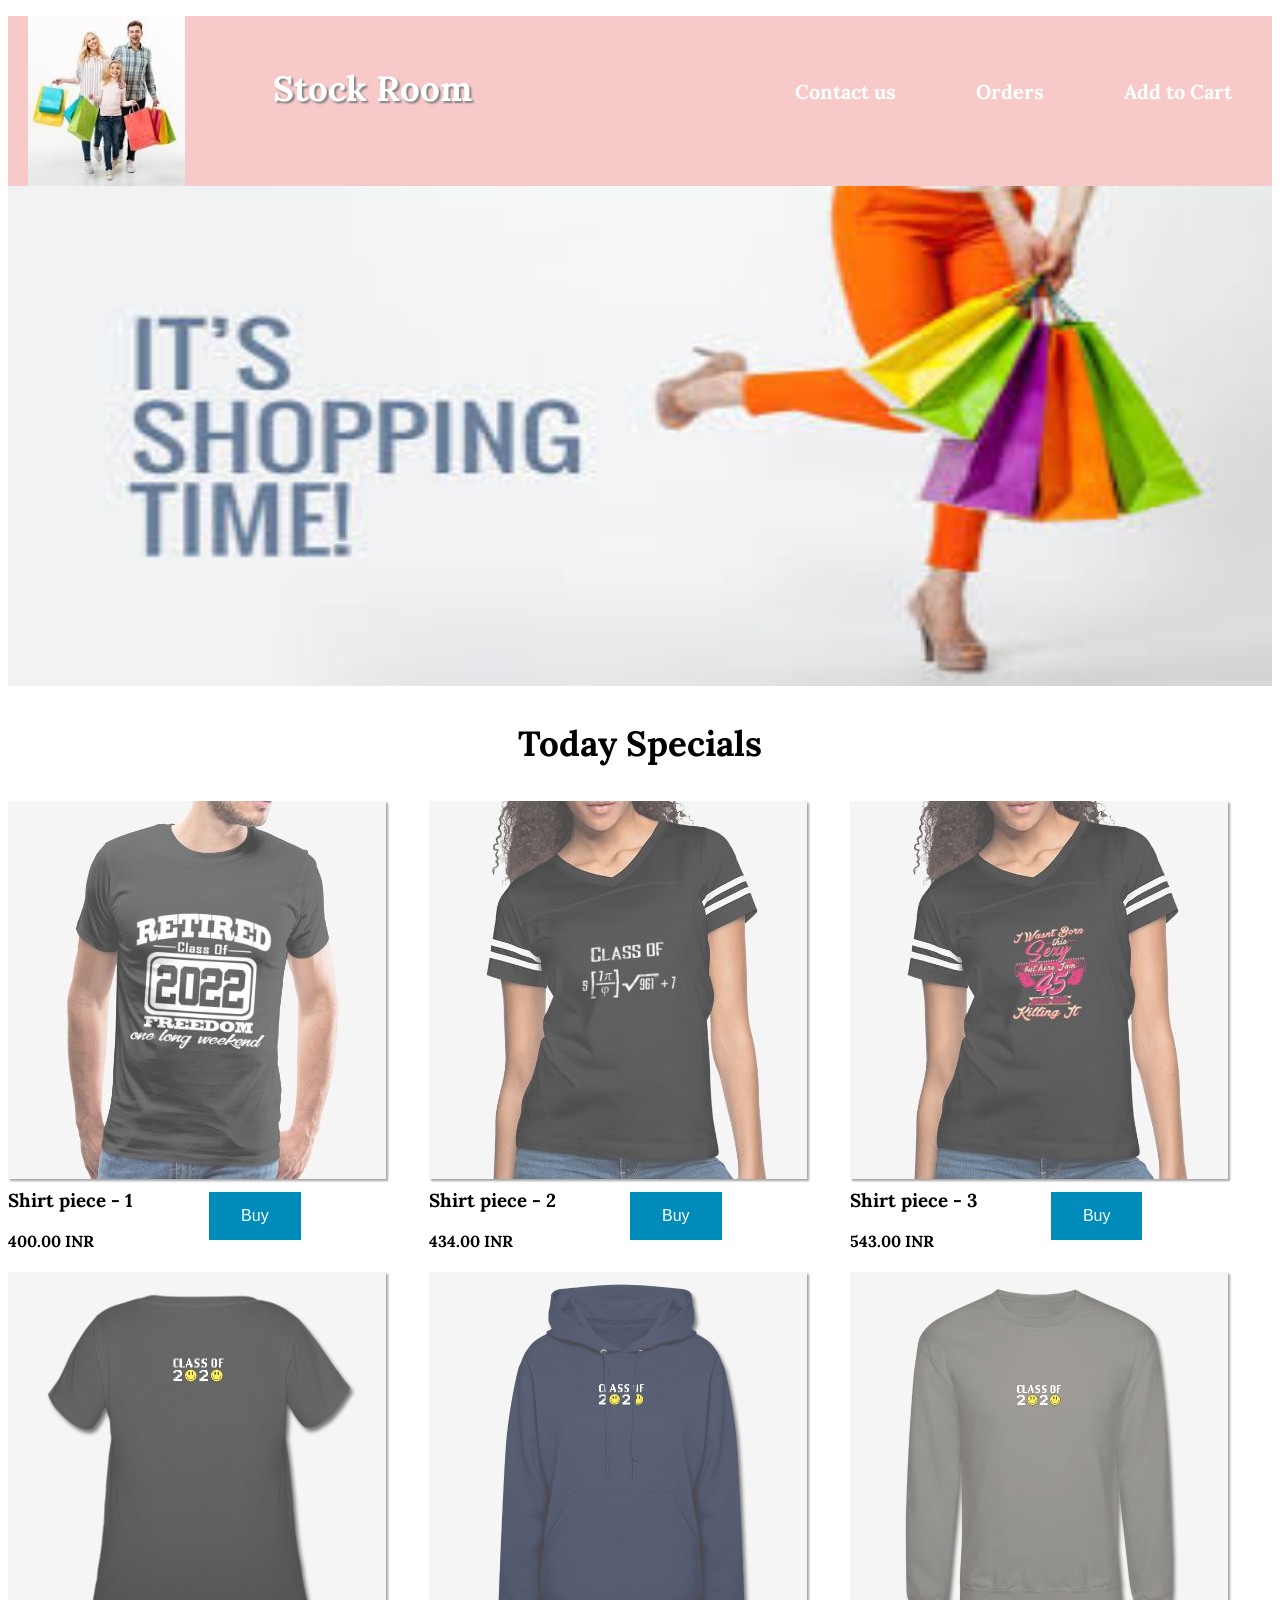
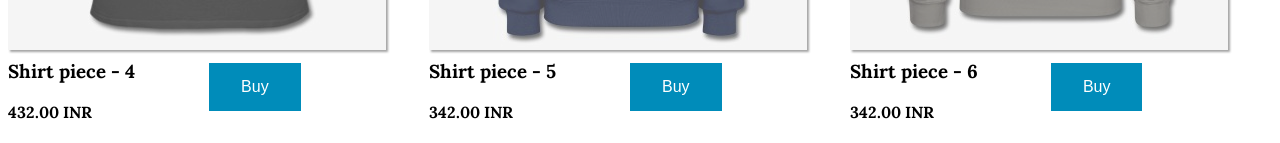
<file: Static Shopping web page/index.html>
<!DOCTYPE html>
<html>
<head>
	<meta charset="utf-8">
	<meta name="viewport" content="width=device-width initial-scale=1.0">
	<title>Welcome to Stock Room</title>
	<link rel="preconnect" href="https://fonts.googleapis.com">
	<link rel="preconnect" href="https://fonts.gstatic.com" crossorigin>
	<link href="https://fonts.googleapis.com/css2?family=Lora:ital,wght@1,500&display=swap" rel="stylesheet">
	<link rel="stylesheet" type="text/css" href="stylesheet.css">
</head>
<body>
	<div class="header">
		<div class="header-img">
			<a href="index.html"><img src="Images/logo1.jpg" title="Home page!!!"></a>
		</div>
		<div class="header-logo">Stock Room</div>
		<div class="header-list">
			<ul>
				<li>Add to Cart</li>
				<li>Orders</li>
				<li>Contact us</li>
			</ul>
		</div>
	</div>
	<div class="main jumbotron">
		<img src="Images/shopping.jpg">
	</div>
	<div class="Heading">
		<h1>Today Specials</h1>
	</div>
	<div class="Container">
		<div class=floater image1>
			<img src="Images/image-1.jpg">
			<div class="new">
				<h3>Shirt piece - 1</h3>
				<h4>400.00 INR</h4>
				<a href="Order-page.html" target="_blank"><button class="button">Buy</button></a>
			</div>
			
		</div>
		<div class=floater image2>
			<img src="Images/image-2.jpg">
			<div class="new">
				<h3>Shirt piece - 2</h3>
				<h4>434.00 INR</h4>
				<a href="Order-page.html" target="_blank"><button class="button">Buy</button></a>
			</div>
			
		</div>
		<div class=floater image3>
			<img src="Images/image-3.jpg">
			<div class="new">
				<h3>Shirt piece - 3</h3>
				<h4>543.00 INR</h4>
				<a href="Order-page.html" target="_blank"><button class="button">Buy</button></a>
			</div>
			
		</div>
		<div class=floater image4>
			<img src="Images/image-4.jpg">
			<div class="new">
				<h3>Shirt piece - 4</h3>
				<h4>432.00 INR</h4>
				<a href="Order-page.html" target="_blank"><button class="button">Buy</button></a>
			</div>
			
		</div>
		<div class=floater image5>
			<img src="Images/image-5.jpg">
			<div class="new">
				<h3>Shirt piece - 5</h3>
				<h4>342.00 INR</h4>
				<a href="Order-page.html" target="_blank"><button class="button">Buy</button></a>
			</div>

		</div>
		<div class=floater image6>
			<img src="Images/image-6.jpg">
			<div class="new">
				<h3>Shirt piece - 6</h3>
				<h4>342.00 INR</h4>
				<a href="Order-page.html" target="_blank"><button class="button">Buy</button></a>
			</div>
			
		</div>


</body>
</html>
</file>
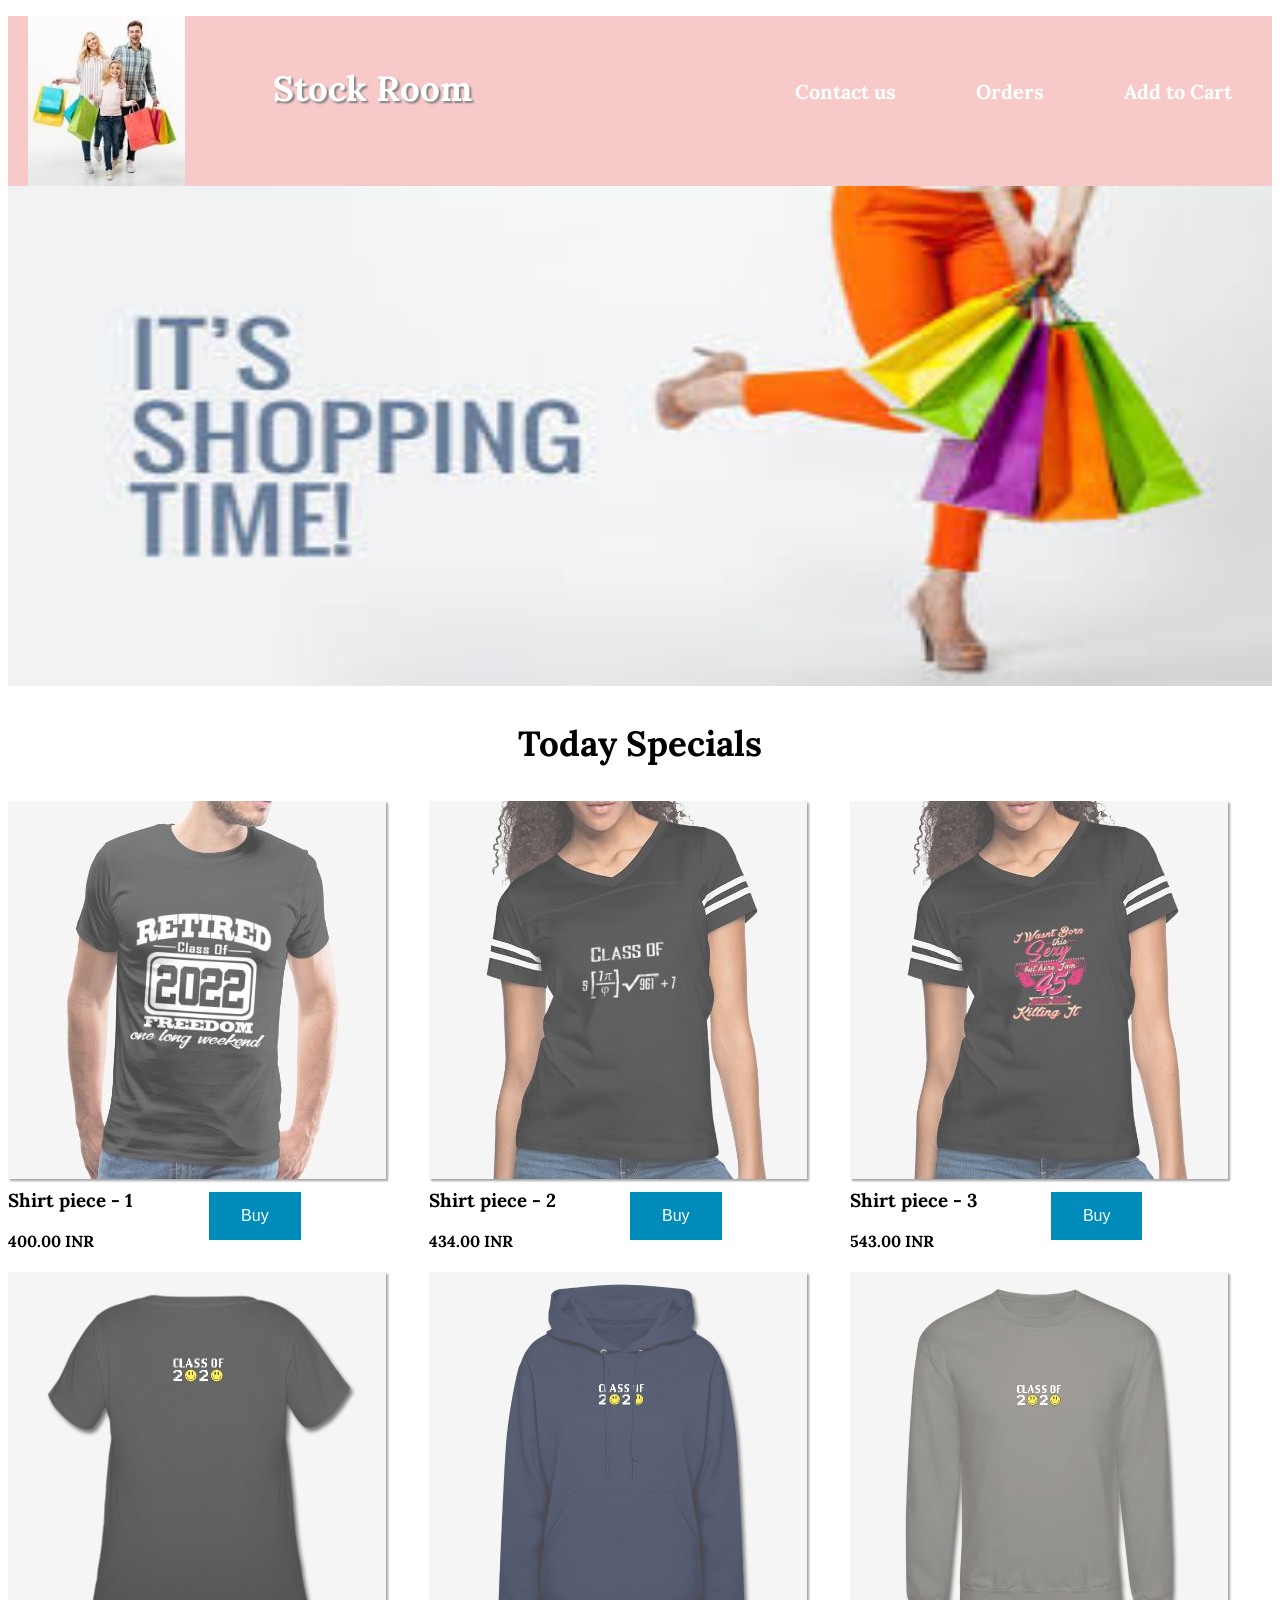
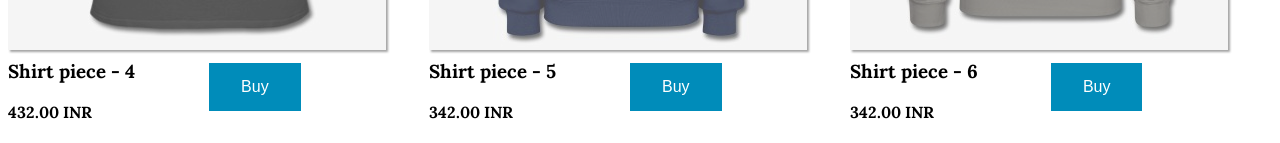
<file: Static Shopping web page/File1.html>
<!DOCTYPE html>
<html>
<head>
	<meta charset="utf-8">
	<meta name="viewport" content="width=device-width initial-scale=1.0">
	<title>Welcome to Stock Room</title>
	<link rel="preconnect" href="https://fonts.googleapis.com">
	<link rel="preconnect" href="https://fonts.gstatic.com" crossorigin>
	<link href="https://fonts.googleapis.com/css2?family=Lora:ital,wght@1,500&display=swap" rel="stylesheet">
	<link rel="stylesheet" type="text/css" href="stylesheet.css">
</head>
<body>
	<div class="header">
		<div class="header-img">
			<a href="File1.html"><img src="Images/logo1.jpg" title="Click here for more info!!!"></a>
		</div>
		<div class="header-logo">Stock Room</div>
		<div class="header-list">
			<ul>
				<li>Add to Cart</li>
				<li>Orders</li>
				<li>Contact us</li>
			</ul>
		</div>
	</div>
	<div class="main jumbotron">
		<img src="Images/shopping.jpg">
	</div>
	<div class="Heading">
		<h1>Today Specials</h1>
	</div>
	<div class="Container">
		<div class=floater image1>
			<img src="Images/image-1.jpg">
			<div class="new">
				<h3>Shirt piece - 1</h3>
				<h4>400.00 INR</h4>
				<a href="Order-page.html" target="_blank"><button class="button">Buy</button></a>
			</div>
			
		</div>
		<div class=floater image2>
			<img src="Images/image-2.jpg">
			<div class="new">
				<h3>Shirt piece - 2</h3>
				<h4>434.00 INR</h4>
				<a href="Order-page.html" target="_blank"><button class="button">Buy</button></a>
			</div>
			
		</div>
		<div class=floater image3>
			<img src="Images/image-3.jpg">
			<div class="new">
				<h3>Shirt piece - 3</h3>
				<h4>543.00 INR</h4>
				<a href="Order-page.html" target="_blank"><button class="button">Buy</button></a>
			</div>
			
		</div>
		<div class=floater image4>
			<img src="Images/image-4.jpg">
			<div class="new">
				<h3>Shirt piece - 4</h3>
				<h4>432.00 INR</h4>
				<a href="Order-page.html" target="_blank"><button class="button">Buy</button></a>
			</div>
			
		</div>
		<div class=floater image5>
			<img src="Images/image-5.jpg">
			<div class="new">
				<h3>Shirt piece - 5</h3>
				<h4>342.00 INR</h4>
				<a href="Order-page.html" target="_blank"><button class="button">Buy</button></a>
			</div>

		</div>
		<div class=floater image6>
			<img src="Images/image-6.jpg">
			<div class="new">
				<h3>Shirt piece - 6</h3>
				<h4>342.00 INR</h4>
				<a href="Order-page.html" target="_blank"><button class="button">Buy</button></a>
			</div>
			
		</div>


</body>
</html>
</file>
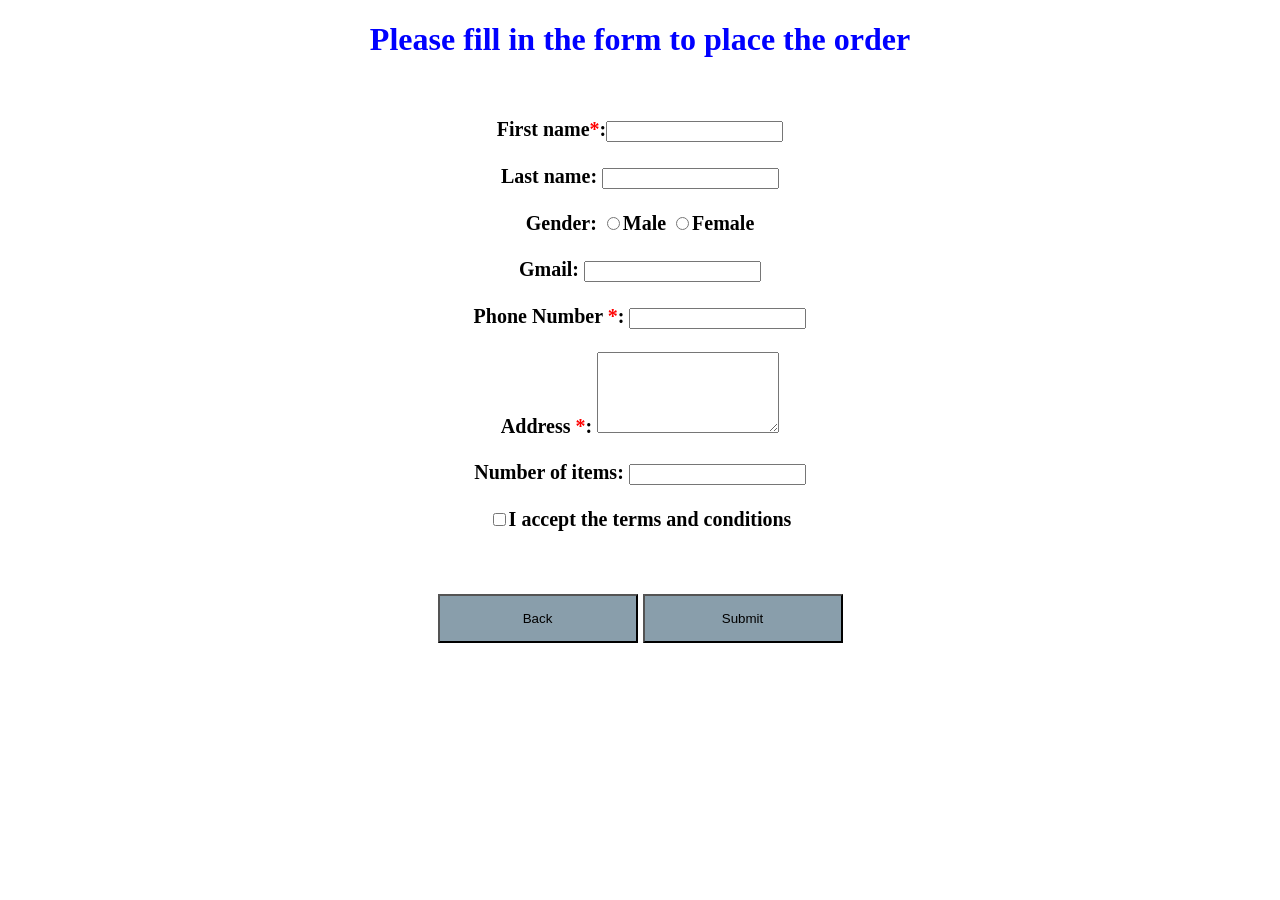
<file: Static Shopping web page/Order-page.html>
<!DOCTYPE html>
<html>
<head>
	<meta charset="utf-8">
	<meta name="viewport" content="width=device-width initial-scale=1.0">
	<title>Final Order</title>
	<style>
		body{
			/*font-family: "Avenir Next";*/
			font-family: 'Lora', serif;
			font-weight: bold;
		}
		h1{
			color: blue;
		}
		form{
			margin: 30px;
			margin-top: 60px;
			font-size: 20px;
		}
		.butto{
			width: 200px;
			background-color: #899eab;/*#dee7ec;*/
			margin-top: 40px;
			padding: 15px;
			display: inline;
		}
		.butto:hover{
			cursor: pointer;
			background-color: #dee7ec;
		}
		span{
			color: red;
		}
	</style>
</head>
<body>
	<center>
		<h1>Please fill in the form to place the order</h1>
		<form method="POST" target="_self">
			First name<span class="red">*</span>:<input type="text" id="fname"><br><br>
			Last name: <input type="text" id="lname"><br><br>
			Gender: <input type="radio" name ="gender" value="M">Male
					<input type="radio" name="gender" value="F">Female<br><br>
			Gmail: <input type="Gmail" id="gmail"><br><br>
			Phone Number <span class="red">*</span>: <input type="text" name="mobile"><br><br>
			Address <span class="red">*</span>: <textarea rows="5" columns="5" id="address"></textarea><br><br>
			Number of items: <input type="Number" name="quantity"><br><br>
			<input type="checkbox">I accept the terms and conditions
			<!-- <p class="red">**Required fields</p> -->
			<br><br>
			<input class="butto" id="bitto" type="button" title="Move to home page" onclick="Press()" value="Back">
			<input class="butto" type="button" title="Click to place the order" onclick="Press1()" value="Submit">
		</form>
	</center>
	<script type="text/javascript">
		function Press(){
			window.location.href="index.html";
		}
		function Press1() {
			alert("Successfully placed the order");
		}

	</script>
</body>
</html>
</file>
<file: Static Shopping web page/stylesheet.css>
body{
	/*font-family: "Avenir Next";*/
	font-family: 'Lora', serif;
	font-weight: bold;
}
*{
	box-sizing: border-box;
}
li{
	list-style: none;
}
.header{
	background-color: #F7CAC9;
	color: #fff;
	height:170px;
	font-family: 'Lora', serif;
}
.header-img{
	float: left;
	height: 170px;
	width: 200px;
	margin-left: 20px;
}
.header-img img{
	display: block;
	max-width: 100%;
	max-height: 100%;
}
.header-logo{
	float: left;
	font-size: 35px;
	padding: 20px 40px;
	margin-top:30px;
	margin-left: 5px;
	text-shadow: 2px 2px 2px grey;
}
.header-list li{
	float: right;
	padding: 33px 20px;
	margin: 30px 20px 0 20px;
	font-size: 20px;
	color: white;
}
.main{
	height: 500px;
}
.main img{
	width: 100%;
	height: 100%;
}
.Heading{
	margin: 30px;
}
.Heading h1{
	font-size: 35px;
	font-weight: bold;
	font-family: 'Lora', serif;
	text-align: center;
	padding: 5px;
}
.floater{
	float: left;
	width: 33.3%;
	margin: 0 auto;
	/*position: relative;*/
	/*box-shadow: 2px 2px 2px grey;*/
}
.floater img{
	box-shadow: 2px 2px 2px grey;
	opacity: 0.7;
}
.floater h3,.floater h4{
	margin-top: 5px;
	/*position: relative;
	left: 25%;*/
	/*bottom: 0%;
	left: 30%*/
}
.floater img:hover{
	/*-webkit-transition: margin 0.5s ease-out;
    -moz-transition: margin 0.5s ease-out;
    -o-transition: margin 0.5s ease-out;*/
    transform: scaleY(1.03);
    cursor: pointer;
    opacity: 1.0;
}
.button {
  border: none;
  color: white;
  padding: 15px 32px;
  text-align: center;
  text-decoration: none;
  display: inline-block;
  font-size: 16px;
  margin: 4px 2px;
  cursor: pointer;
  background-color: #008CBA;
}
.new{
	position:relative;
}
.new button{
	position: absolute;
	top: 0px;
	right: 30%;
}
</file>
